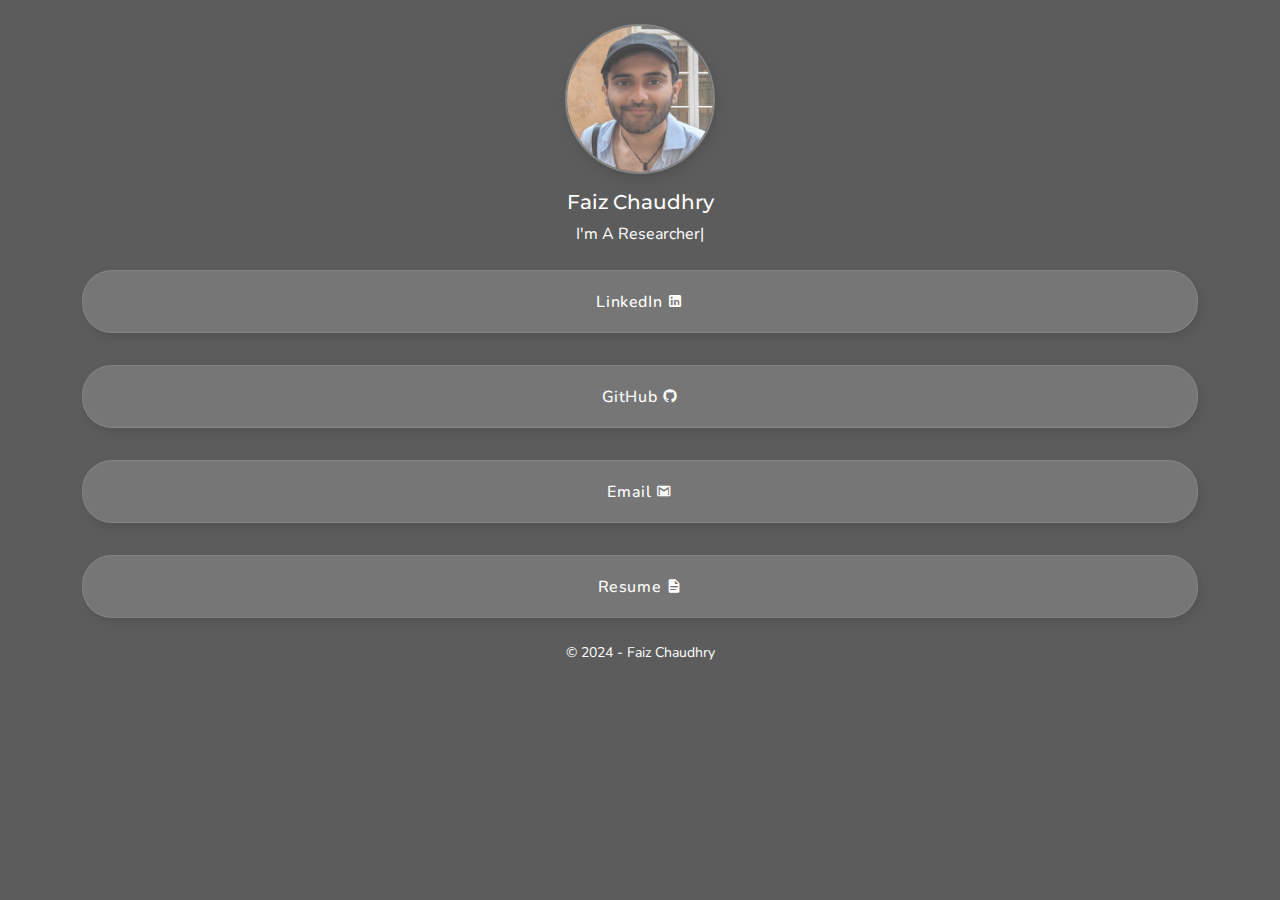
<file: index.html>
<!-- Template Name   : Treelink, mobile page for links.
Author           : Jorge Perez
Version          : 1.0.3
Updated          : Dec 2022
File Description : Round Buttons HTML Template -->

<!DOCTYPE html>
<html>
    <head>
        <meta charset="UTF-8">
        <meta name="viewport" content="width=device-width, initial-scale=1">

        <!-- Title of your site here -->
        <title>Faiz Chaudhry</title>

        <!-- Description of your site here -->
        <meta name="description" content="Faiz' Business Card" />

        <!-- Author's name here -->
        <meta name="author" content="Jorge Perez" />

        <!-- Change your favicon image here - (Make sure the photo is placed inside the "images" folder) -->
        <link rel="shortcut icon" href="profile.jpg">

        <!-- Bootstrap Css -->
        <link rel="stylesheet" type="text/css" href="../../css/bootstrap.min.css">
        <!-- Materialdesign icons Css -->
        <link rel="stylesheet" type="text/css" href="../../css/materialdesignicons.min.css">
        <!-- Animate Css -->
        <link rel="stylesheet" type="text/css" href="../../css/animate.min.css">
        <!-- Mobirise icons Css -->
        <link rel="stylesheet" type="text/css" href="../../css/mobiriseicons.css"> 
        <!-- Custom Style -->
        <link rel="stylesheet" type="text/css" href="../../css/style.css">

        <!-- Custom colours here - options can be found in the colour folder - Replace the current "color.css" below -->
        <link rel="stylesheet" type="text/css" href="../../css/colors/dark-mode.css">
    </head>

    <body>

        <!-- Loader/Spinner -->
        <div id="preloader">
            <div id="status">
                <div class="spinner">Loading...</div>
            </div>
        </div>


        <!-- Header Info/Container ----------------------------------------------------------------------------------------->
        <div class="container">
            <div class="col-lg-12">
                <div class="mt-4">

                    <!-- Change your profile picture here - (Make sure the photo is placed inside the "images" folder) 300x300 is enough -->
                    <img class="rounded-circle img-fluid mx-auto d-block" src="profile.jpg" alt="Profile Picture">
                </div>
                <div class="header-content text-center mx-auto">

                    <!-- Change your profile name here -->
                    <h5 class="first-title mb-2 mt-3">Faiz Chaudhry</h5>

                    <!-- Change your profile header here - List of words in the typed animation found on line #178 -->
                    <p class="header-name mb-3">I'm <span class="element"></span></p>
                </div>
            </div>
            

            <!-- Change the main button description info, add or remove buttons here ------------------------------------>

            <!-- Button #1 - replace the "#" with the actual link as well as the text of the button #1 here -->
            <div class="mt-3 pt-2">
                <a target="_blank" href="https://www.linkedin.com/in/faizmuhammad96/" style="width: 100%" class="btn btn-round btn-custom">LinkedIn <i class="mdi mdi-linkedin-box"></i></a>
            </div>

            <!-- Button #2 - replace the "#" with the actual link as well as the text of the button #2 here -->
            <div class="mt-3 pt-3">
                <a target="_blank" href="https://github.com/FaizMuhammadCh" style="width: 100%" class="btn btn-round btn-custom">GitHub <i class="mdi mdi-github-circle"></i></a>
            </div>

            <!-- Button #3 - replace the "#" with the actual link as well as the text of the button #3 here -->
            <div class="mt-3 pt-3">
                <a href="mailto:faizmuhammadchaudhry@gmail.com" style="width: 100%" class="btn btn-round btn-custom">Email <i class="mdi mdi-gmail"></i></a>
            </div>

            <!-- Button #4 - Resume -->
            <div class="mt-3 pt-3">
                <a target="_blank" href="FaizChaudhry_CV.pdf" style="width: 100%" class="btn btn-round btn-custom">Resume <i class="mdi mdi-file-document"></i></a>
            </div>




        <!-- Footer information Here -------------------------------------------------------------------------------------------->
        <div class="text-center">
            <div class="col-md-12">
                <div class="mb-4 text-center footer-alt">

                    <!-- Replace the text of the footer here -->
                    <p class="copyright_content mb-6 mt-4">© 2024 - Faiz Chaudhry</p>
                </div>
            </div>
        </div>


        <!--All Javascript ------------------------------------------------------------------------------------------------------>
        <script src="../../js/bootstrap.bundle.min.js"></script>
        <script src="../../js/jquery.min.js"></script>

        <!-- Contact Js -->
        <script src="../../js/contact.js"></script>
        
        <!-- Text Type -->
        <script src="../../js/typed.js"></script>

        <!-- Custom Js -->
        <script src="../../js/custom.js"></script>
        <script>
            var typed = new Typed('.element', {

                // In this section, you can customize the Typescript effect.
                // Change the words that cycle in your profile header below:
                strings: ["A Researcher", "A Programmer", "An Educator"],

                // Change the speed of the typing effect here:
                typeSpeed: 40,

                // Change the speed of the backtyping/deleting effect here:
                backSpeed: 40,

                // Change the delay time before starting to delete a word here:
                backDelay: 1600,

                // Do you want to loop the effect? If yes type "true" if not then "false":
                loop: true
            });
        </script>

        <!-- Global site tag (gtag.js) - Google Analytics here -->
        <!-- Add a google analytics script here if you want to track the site -->

    </body>
</html>
</file>
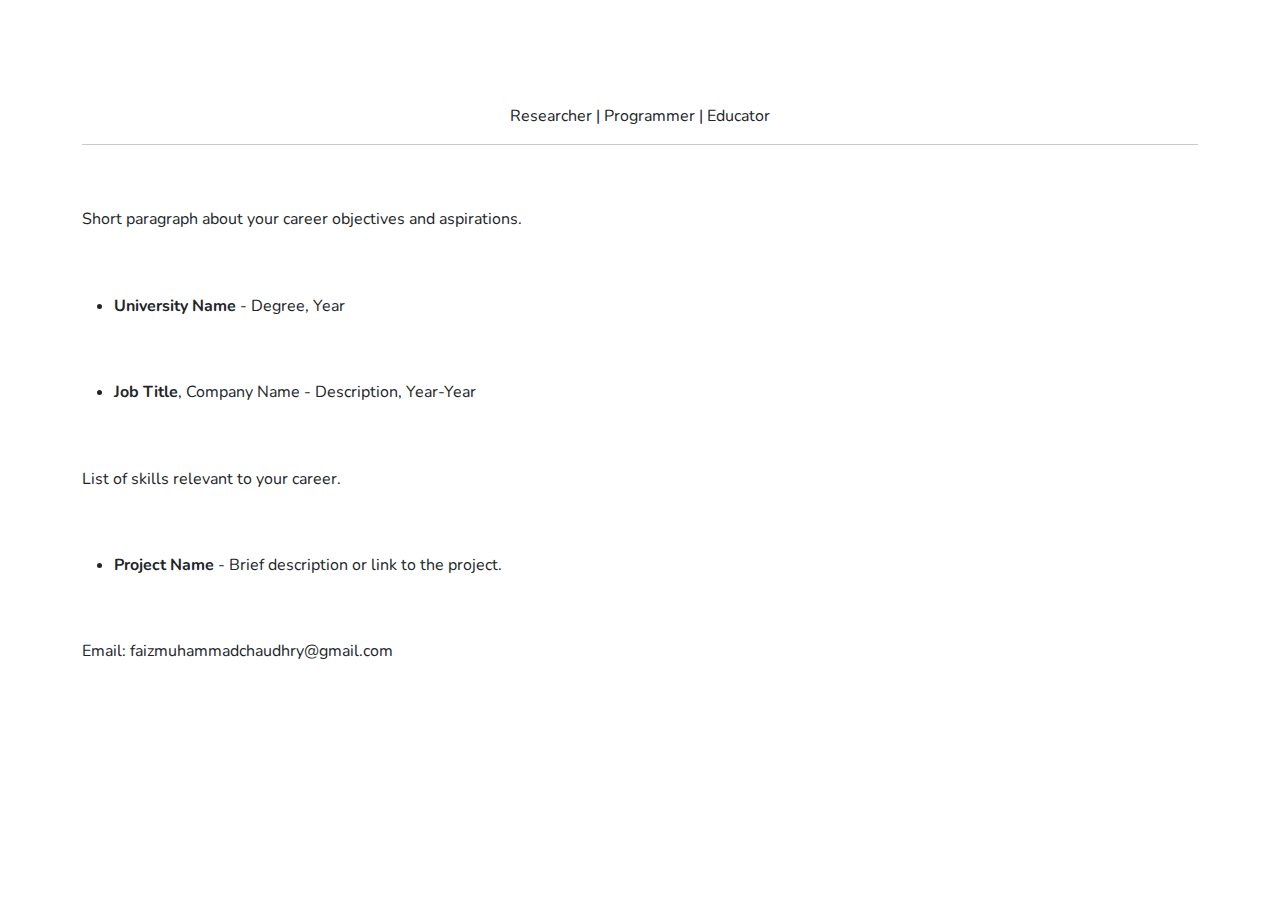
<file: resume.html>
<!DOCTYPE html>
<html lang="en">
<head>
    <meta charset="UTF-8">
    <meta name="viewport" content="width=device-width, initial-scale=1.0">
    <title>Faiz Chaudhry's Resume</title>
    <link rel="stylesheet" type="text/css" href="../../css/bootstrap.min.css">
    <link rel="stylesheet" type="text/css" href="../../css/style.css">
    <!-- Add additional CSS files if needed -->
</head>
<body>

<div class="container mt-5">
    <div class="text-center">
        <h1>Faiz Chaudhry</h1>
        <p>Researcher | Programmer | Educator</p>
    </div>

    <hr>

    <h2>Objective</h2>
    <p>Short paragraph about your career objectives and aspirations.</p>

    <h2>Education</h2>
    <ul>
        <li><strong>University Name</strong> - Degree, Year</li>
        <!-- Add more as needed -->
    </ul>

    <h2>Experience</h2>
    <ul>
        <li><strong>Job Title</strong>, Company Name - Description, Year-Year</li>
        <!-- Add more as needed -->
    </ul>

    <h2>Skills</h2>
    <p>List of skills relevant to your career.</p>

    <h2>Projects</h2>
    <ul>
        <li><strong>Project Name</strong> - Brief description or link to the project.</li>
        <!-- Add more as needed -->
    </ul>

    <h2>Contact</h2>
    <p>Email: faizmuhammadchaudhry@gmail.com</p>
    <!-- Add more contact details as needed -->

</div>

<script src="../../js/bootstrap.bundle.min.js"></script>
<!-- Add additional JavaScript files if needed -->

</body>
</html>
</file>
<file: css/mobiriseicons.css>
@font-face {
  font-family: 'MobiriseIcons';
  src:  url('../fonts/MobiriseIcons.eot?5dqoim');
  src:  url('../fonts/MobiriseIcons.eot?5dqoim#iefix') format('embedded-opentype'),
    url('../fonts/mobirise.ttf?5dqoim') format('truetype'),
    url('../fonts/mobirise.woff?5dqoim') format('woff'),
    url('../fonts/MobiriseIcons.svg?5dqoim#MobiriseIcons') format('svg');
  font-weight: normal;
  font-style: normal;
}

[class^="mbri-"], [class*=" mbri-"] {
  /* use !important to prevent issues with browser extensions that change fonts */
  font-family: 'MobiriseIcons' !important;
  speak: none;
  font-style: normal;
  font-weight: normal;
  font-variant: normal;
  text-transform: none;
  line-height: 1;

  /* Better Font Rendering =========== */
  -webkit-font-smoothing: antialiased;
  -moz-osx-font-smoothing: grayscale;
}

.mbri-add-submenu:before {
  content: "\e900";
}
.mbri-alert:before {
  content: "\e901";
}
.mbri-align-center:before {
  content: "\e902";
}
.mbri-align-justify:before {
  content: "\e903";
}
.mbri-align-left:before {
  content: "\e904";
}
.mbri-align-right:before {
  content: "\e905";
}
.mbri-android:before {
  content: "\e906";
}
.mbri-apple:before {
  content: "\e907";
}
.mbri-arrow-down:before {
  content: "\e908";
}
.mbri-arrow-next:before {
  content: "\e909";
}
.mbri-arrow-prev:before {
  content: "\e90a";
}
.mbri-arrow-up:before {
  content: "\e90b";
}
.mbri-bold:before {
  content: "\e90c";
}
.mbri-bookmark:before {
  content: "\e90d";
}
.mbri-bootstrap:before {
  content: "\e90e";
}
.mbri-briefcase:before {
  content: "\e90f";
}
.mbri-browse:before {
  content: "\e910";
}
.mbri-bulleted-list:before {
  content: "\e911";
}
.mbri-calendar:before {
  content: "\e912";
}
.mbri-camera:before {
  content: "\e913";
}
.mbri-cart-add:before {
  content: "\e914";
}
.mbri-cart-full:before {
  content: "\e915";
}
.mbri-cash:before {
  content: "\e916";
}
.mbri-change-style:before {
  content: "\e917";
}
.mbri-chat:before {
  content: "\e918";
}
.mbri-clock:before {
  content: "\e919";
}
.mbri-close:before {
  content: "\e91a";
}
.mbri-cloud:before {
  content: "\e91b";
}
.mbri-code:before {
  content: "\e91c";
}
.mbri-contact-form:before {
  content: "\e91d";
}
.mbri-credit-card:before {
  content: "\e91e";
}
.mbri-cursor-click:before {
  content: "\e91f";
}
.mbri-cust-feedback:before {
  content: "\e920";
}
.mbri-database:before {
  content: "\e921";
}
.mbri-delivery:before {
  content: "\e922";
}
.mbri-desktop:before {
  content: "\e923";
}
.mbri-devices:before {
  content: "\e924";
}
.mbri-down:before {
  content: "\e925";
}
.mbri-download:before {
  content: "\e926";
}
.mbri-drag-n-drop:before {
  content: "\e927";
}
.mbri-drag-n-drop2:before {
  content: "\e928";
}
.mbri-edit:before {
  content: "\e929";
}
.mbri-edit2:before {
  content: "\e92a";
}
.mbri-error:before {
  content: "\e92b";
}
.mbri-extension:before {
  content: "\e92c";
}
.mbri-features:before {
  content: "\e92d";
}
.mbri-file:before {
  content: "\e92e";
}
.mbri-flag:before {
  content: "\e92f";
}
.mbri-folder:before {
  content: "\e930";
}
.mbri-gift:before {
  content: "\e931";
}
.mbri-github:before {
  content: "\e932";
}
.mbri-globe-2:before {
  content: "\e933";
}
.mbri-globe:before {
  content: "\e934";
}
.mbri-growing-chart:before {
  content: "\e935";
}
.mbri-hearth:before {
  content: "\e936";
}
.mbri-help:before {
  content: "\e937";
}
.mbri-home:before {
  content: "\e938";
}
.mbri-hot-cup:before {
  content: "\e939";
}
.mbri-idea:before {
  content: "\e93a";
}
.mbri-image-gallery:before {
  content: "\e93b";
}
.mbri-image-slider:before {
  content: "\e93c";
}
.mbri-info:before {
  content: "\e93d";
}
.mbri-italic:before {
  content: "\e93e";
}
.mbri-key:before {
  content: "\e93f";
}
.mbri-laptop:before {
  content: "\e940";
}
.mbri-layers:before {
  content: "\e941";
}
.mbri-left-right:before {
  content: "\e942";
}
.mbri-left:before {
  content: "\e943";
}
.mbri-letter:before {
  content: "\e944";
}
.mbri-like:before {
  content: "\e945";
}
.mbri-link:before {
  content: "\e946";
}
.mbri-lock:before {
  content: "\e947";
}
.mbri-login:before {
  content: "\e948";
}
.mbri-logout:before {
  content: "\e949";
}
.mbri-magic-stick:before {
  content: "\e94a";
}
.mbri-map-pin:before {
  content: "\e94b";
}
.mbri-menu:before {
  content: "\e94c";
}
.mbri-mobile:before {
  content: "\e94d";
}
.mbri-mobile2:before {
  content: "\e94e";
}
.mbri-mobirise:before {
  content: "\e94f";
}
.mbri-more-horizontal:before {
  content: "\e950";
}
.mbri-more-vertical:before {
  content: "\e951";
}
.mbri-music:before {
  content: "\e952";
}
.mbri-new-file:before {
  content: "\e953";
}
.mbri-numbered-list:before {
  content: "\e954";
}
.mbri-opened-folder:before {
  content: "\e955";
}
.mbri-pages:before {
  content: "\e956";
}
.mbri-paper-plane:before {
  content: "\e957";
}
.mbri-paperclip:before {
  content: "\e958";
}
.mbri-photo:before {
  content: "\e959";
}
.mbri-photos:before {
  content: "\e95a";
}
.mbri-pin:before {
  content: "\e95b";
}
.mbri-play:before {
  content: "\e95c";
}
.mbri-plus:before {
  content: "\e95d";
}
.mbri-preview:before {
  content: "\e95e";
}
.mbri-print:before {
  content: "\e95f";
}
.mbri-protect:before {
  content: "\e960";
}
.mbri-question:before {
  content: "\e961";
}
.mbri-quote-left:before {
  content: "\e962";
}
.mbri-quote-right:before {
  content: "\e963";
}
.mbri-redo:before {
  content: "\e964";
}
.mbri-refresh:before {
  content: "\e965";
}
.mbri-responsive:before {
  content: "\e966";
}
.mbri-right:before {
  content: "\e967";
}
.mbri-rocket:before {
  content: "\e968";
}
.mbri-sad-face:before {
  content: "\e969";
}
.mbri-sale:before {
  content: "\e96a";
}
.mbri-save:before {
  content: "\e96b";
}
.mbri-search:before {
  content: "\e96c";
}
.mbri-setting:before {
  content: "\e96d";
}
.mbri-setting2:before {
  content: "\e96e";
}
.mbri-setting3:before {
  content: "\e96f";
}
.mbri-share:before {
  content: "\e970";
}
.mbri-shopping-bag:before {
  content: "\e971";
}
.mbri-shopping-basket:before {
  content: "\e972";
}
.mbri-shopping-cart:before {
  content: "\e973";
}
.mbri-sites:before {
  content: "\e974";
}
.mbri-smile-face:before {
  content: "\e975";
}
.mbri-speed:before {
  content: "\e976";
}
.mbri-star:before {
  content: "\e977";
}
.mbri-success:before {
  content: "\e978";
}
.mbri-sun:before {
  content: "\e979";
}
.mbri-sun2:before {
  content: "\e97a";
}
.mbri-tablet-vertical:before {
  content: "\e97b";
}
.mbri-tablet:before {
  content: "\e97c";
}
.mbri-target:before {
  content: "\e97d";
}
.mbri-timer:before {
  content: "\e97e";
}
.mbri-to-ftp:before {
  content: "\e97f";
}
.mbri-to-local-drive:before {
  content: "\e980";
}
.mbri-touch-swipe:before {
  content: "\e981";
}
.mbri-touch:before {
  content: "\e982";
}
.mbri-trash:before {
  content: "\e983";
}
.mbri-underline:before {
  content: "\e984";
}
.mbri-undo:before {
  content: "\e985";
}
.mbri-unlink:before {
  content: "\e986";
}
.mbri-unlock:before {
  content: "\e987";
}
.mbri-up-down:before {
  content: "\e988";
}
.mbri-up:before {
  content: "\e989";
}
.mbri-update:before {
  content: "\e98a";
}
.mbri-upload:before {
  content: "\e98b";
}
.mbri-user:before {
  content: "\e98c";
}
.mbri-user2:before {
  content: "\e98d";
}
.mbri-users:before {
  content: "\e98e";
}
.mbri-video-play:before {
  content: "\e98f";
}
.mbri-video:before {
  content: "\e990";
}
.mbri-watch:before {
  content: "\e991";
}
.mbri-website-theme:before {
  content: "\e992";
}
.mbri-wifi:before {
  content: "\e993";
}
.mbri-windows:before {
  content: "\e994";
}
.mbri-zoom-out:before {
  content: "\e995";
}
</file>
<file: css/style.css>
/* Template Name   : Treelike, mobile page for links.
* Author           : Jorge Perez
* Version          : 1.0.3
* Updated          : Dec 2022
* File Description : Main .css file of the template    */

@import url('https://fonts.googleapis.com/css?family=Montserrat:400,500,600|Nunito:400,600,700');

/* Basic body Info ----------------------------------------------------------------------------*/
body {
    font-family: 'Nunito', sans-serif;
    overflow-x: hidden;
}


h1, h2, h3, h4, h5, h6 {
    font-family: 'Montserrat', sans-serif;
    color: #ffffff; /* Ensuring headers are also white for contrast */
}

/* Updated profile picture style, size & box shadow */
.rounded-circle {
    width: 150px; /* Corrected */
    height: 150px;
    box-shadow: 2px 5px 12px rgba(0,0,0,0.5); /* Corrected transparency value */
}

.first-title, .header-name {
    font-size: 20px; /* Unified font size for simplicity */
    color: #ffffff; /* Ensuring text is white for contrast */
}

.header-name {
    font-size: 16px;
}

.copyright_content {
    font-size: 14px;
    color: #e8f5e9; /* Lighter green for a subtle contrast */
}

::selection, ::-moz-selection {
    background: rgba(166, 175, 189, 0.3);
}

/* Preloader styles */
#preloader {
    position: fixed;
    top: 0;
    left: 0;
    right: 0;
    bottom: 0;
    background-color: #fff; /* Considering making this a lighter shade of green or keeping white */
    z-index: 9999999;
}

#status .spinner, .spinner:after {
    border-radius: 50%;
    width: 40px;
    height: 40px;
}

.spinner {
    margin: 0 auto;
    font-size: 10px;
    position: relative;
    text-indent: -9999em;
    border-top: 5px solid rgba(255, 255, 255, 0.2);
    border-right: 5px solid rgba(255, 255, 255, 0.2);
    border-bottom: 5px solid rgba(255, 255, 255, 0.2);
    border-left: 5px solid #66bb6a; /* Light green spinner */
    -webkit-animation: load8 1.1s infinite linear;
    animation: load8 1.1s infinite linear;
}

/* Button styles */
.btn-round {
    border-radius: 30px;
    background-color: #4caf50; /* Light green buttons */
    color: #ffffff; /* White text for buttons */
    border: none;
}

.btn-round:hover {
    background-color: #66bb6a; /* Slightly lighter green on hover */
    color: #ffffff;
}

/* Form styles */
.form-treelink .form-control {
    box-shadow: none !important;
    height: 50px;
    margin-bottom: 14px;
    border: 2px solid #e0e0e0; /* Considering adjusting this to fit the green theme */
}

.form-treelink textarea.form-control {
    height: auto;
}

/* Miscellaneous */
.contact_detail-title, .error, .error_msg, .gig_loader, #success_msg, #success_msg h3 {
    color: #e8f5e9; /* Adjusting text color for visibility and consistency */
}

/* Animations unchanged, ensuring they are included as per original file */
@-webkit-keyframes load8 {
    0% { -webkit-transform: rotate(0deg); transform: rotate(0deg); }
    100% { -webkit-transform: rotate(360deg); transform: rotate(360deg); }
}

@keyframes load8 {
    0% { -webkit-transform: rotate(0deg); transform: rotate(0deg); }
    100% { -webkit-transform: rotate(360deg); transform: rotate(360deg); }
}
</file>
<file: css/colors/dark-mode.css>
/*
 Template Name   : Treelink, mobile page for links.
Author           : Jorge Perez
Version          : 1.0.3
Updated          : Dec 2022
File Description : Updated Dark Mode Colour. (Same as the YouTube App).
This affects the HIGHLIGHTS, BUTTONS, BACKGROUND COLOUR & SOCIAL MEDIA ICONS */

    
    body {
        background-color: #1f1f1f;
    }
    
    .text-custom {
        color: rgb(255, 255, 255);
    }
    
    .rounded-circle {
        border: 2px solid rgba(255, 255, 255, 0.25);
    }
    
    .first-title {
        color: rgb(255, 255, 255);
    }
    
    .header-name {
        color: rgb(255, 255, 255);
    }
    
    .copyright_content {
        color: rgb(255, 255, 255);
    }

/* Basic Icons Info -----------------------------------------------------------------------------------*/
    
.about-social li a {
    align-items: center;
    color: white;
    background-color: #434343;
    display: inline-block;
    height: 42px;
    width: 42px;
    font-size: 20px;
    border-radius: 50%;
    line-height: 38px;
    transition: all 0.5s;
    text-align: center;
    box-shadow: 2px 5px 8px rgba(0,0,0,30%);
}

.about-social li a:hover {
    border: 1px solid rgba(255, 255, 255, 0.25);
    color: white;
    background-color: rgba(255, 255, 255, 0.40);
}

/* Button Colours & Info --------------------------------------------------------------------------------*/

.btn-custom {
    padding: 18px;
    font-size: 16px;
    font-weight: 500;
    transition: all 0.5s;
    letter-spacing: 0.6px;
    color: rgb(255, 255, 255);
    border: 1px solid rgba(255, 255, 255, 0.1);
    background-color: #434343;
    box-shadow: 3px 5px 8px rgba(0,0,0,40%);
    border: 1px solid rgba(255, 255, 255, 0.1);
}

.btn-toggle {
    color: rgb(255, 255, 255);
    background-color: #434343;
    border: 1px solid rgba(255, 255, 255, 0.1);
    box-shadow: 3px 5px 8px rgba(0,0,0,40%);
    border-radius: .25rem !important;

}

.btn-custom:hover,
.btn-custom:focus,
.btn-custom:active,
.btn-custom.active,
.btn-custom.focus,
.btn-custom:active,
.btn-custom:focus,
.btn-custom:hover,
.open > .dropdown-toggle.btn-custom {
    color: #fff;
    background-color: rgba(255, 255, 255, 0.40);
    border: 1px solid rgba(255, 255, 255, 0.25);
}
</file>
